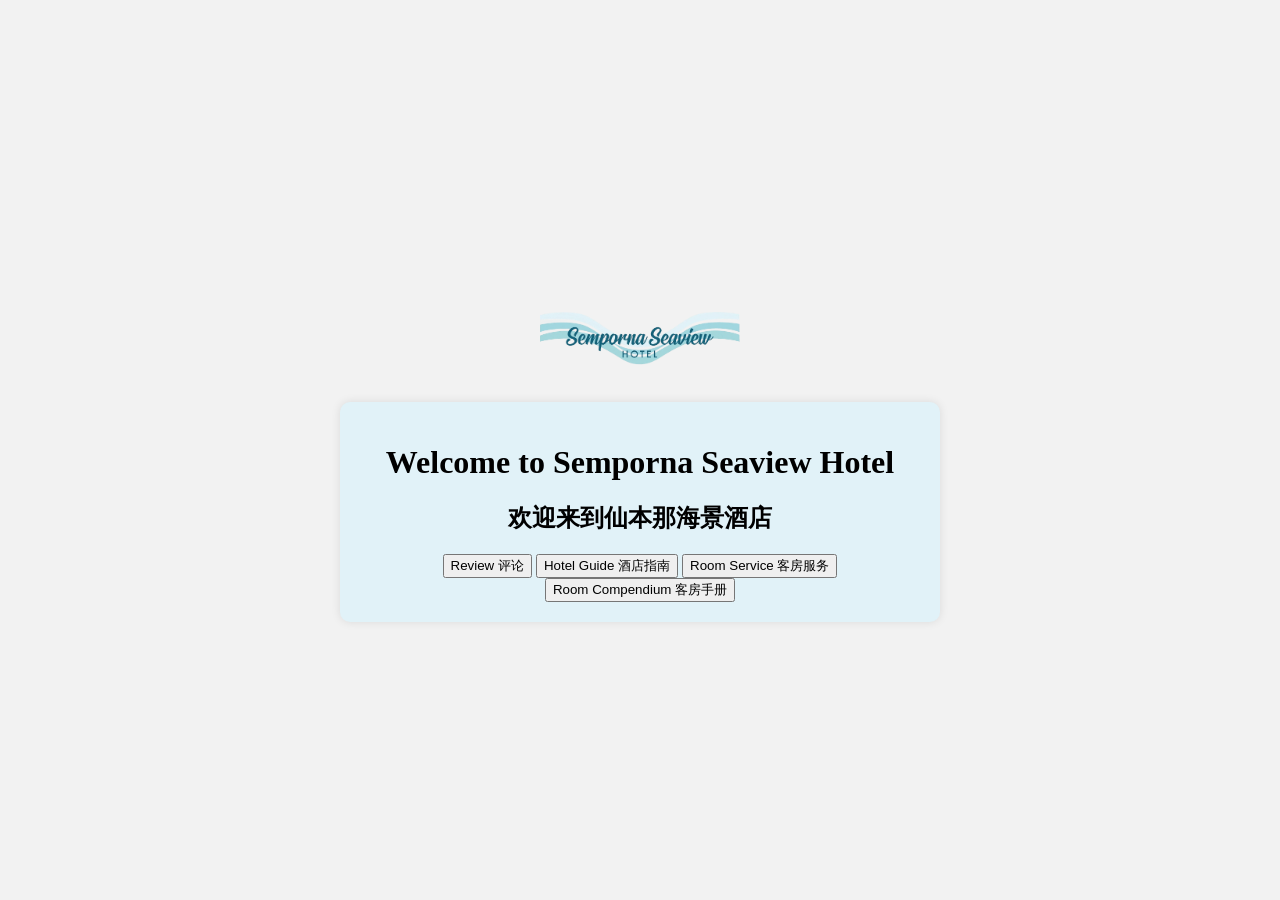
<file: index.html>
<!DOCTYPE html>
<html lang="en">

<head>
    <meta charset="UTF-8">
    <meta name="viewport" content="width=device-width, initial-scale=1.0">
    <title>Main Page</title>
    <link rel="stylesheet" href="styles.css">
</head>

<body>
    <div class="container">
        <div class="logo">
            <img src="images/seaviewhotel logo1.png" alt="Logo">
        </div>
        <div class="content">
            <h1>Welcome to Semporna Seaview Hotel</h1>
            <h2>欢迎来到仙本那海景酒店</h2>
            <div id="main-buttons-container">
                <!-- Old button 
                <button class="button1" onclick="window.location.href='page1.html'">Hotel Guide 酒店指南</button>
                <button class="button2" onclick="window.location.href='page2.html'">Room Service 客房服务</button>
                <button class="button3" onclick="window.location.href='page3.html'">Review 评论</button>
                <button class="button4" onclick="window.location.href='page4.html'">Room Compendium 客房手册</button>
                -->
                <button class="index-button" onclick="window.location.href='page3.html'">Review 评论</button>
                <button class="index-button" onclick="window.location.href='page1.html'">Hotel Guide 酒店指南</button>
                <button class="index-button" onclick="window.location.href='page2.html'">Room Service 客房服务</button>
                <button class="index-button" onclick="window.location.href='page4.html'">Room Compendium 客房手册</button>
                
            </div>
            
        </div>
    </div>

    <script src="script.js"></script>

</body>

</html>
</file>
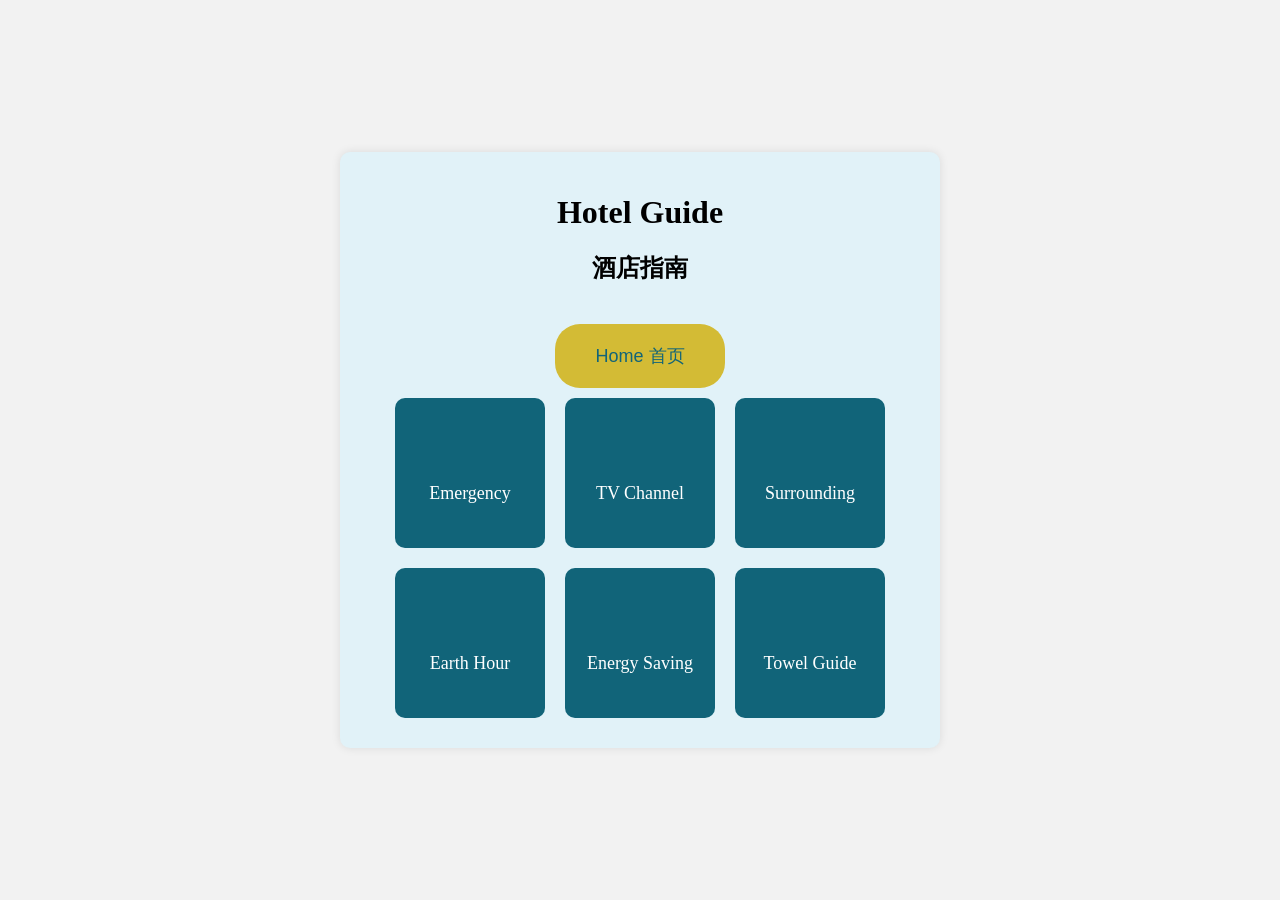
<file: page1.html>
<!DOCTYPE html>
<html lang="en">

<head>
    <meta charset="UTF-8">
    <meta name="viewport" content="width=device-width, initial-scale=1.0">
    <title>Hotel Guide</title>
    <link rel="stylesheet" href="styles.css">
</head>

<body>
    <div class="container">
        <div class="content">
            <div class="title-container">
                <h1>Hotel Guide</h1>
                <h2>酒店指南</h2>
                <!-- Home button -->
                <button id="homeButton">Home 首页</button>
            </div>
            <div id="buttons-container">
                
            </div>
        </div>
    </div>
    <script src="script.js"></script>
</body>

</html>
</file>
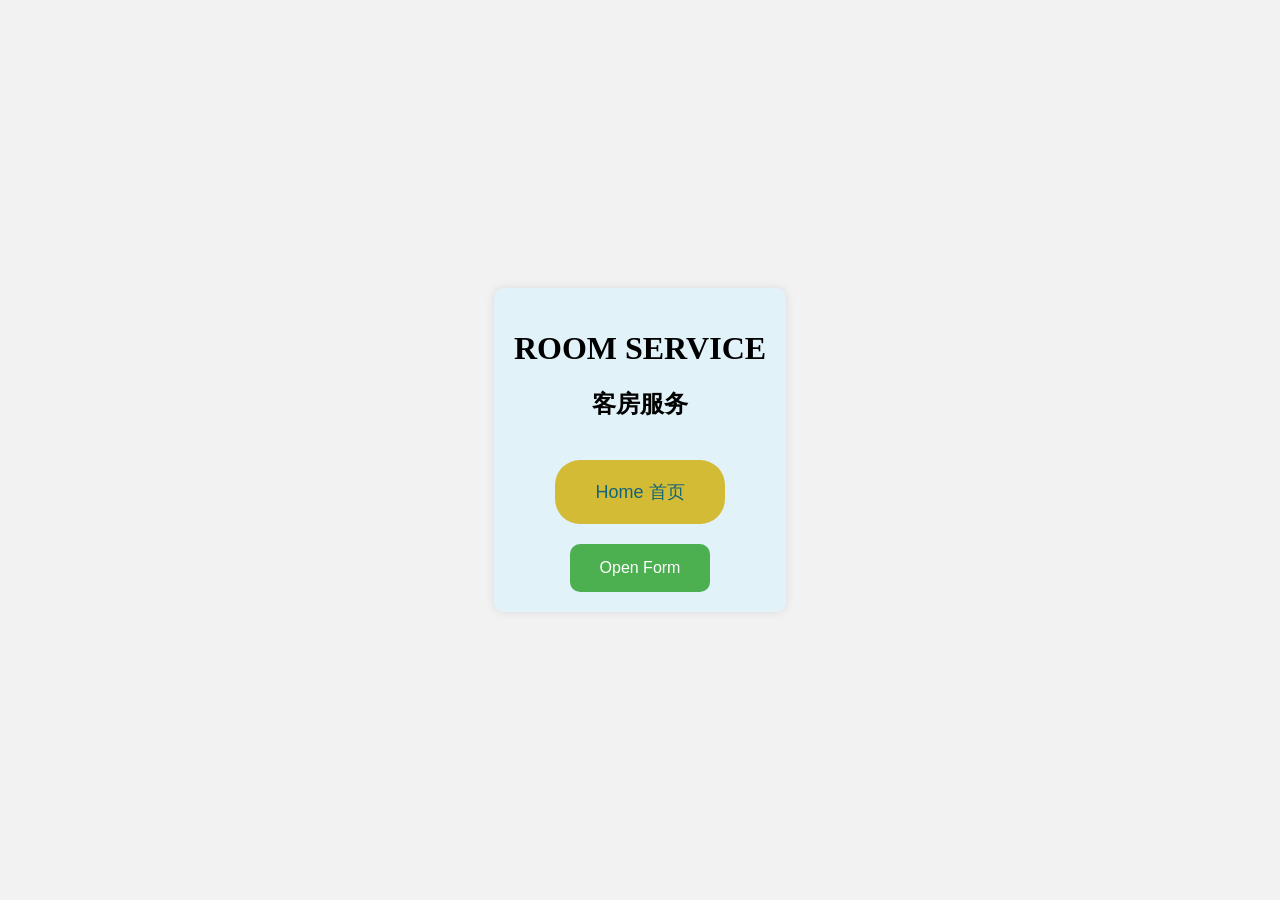
<file: page2.html>
<!DOCTYPE html>
<html lang="en">

<head>
    <meta charset="UTF-8">
    <meta name="viewport" content="width=device-width, initial-scale=1.0">
    <title>Request</title>
    <link rel="stylesheet" href="styles.css">
</head>

<body>
    <div class="container">
        <div class="content">
            <div class="title-container">
                <h1>ROOM SERVICE</h1>
                <h2>客房服务</h2>
                <!-- Home button -->
                <button id="homeButton">Home 首页</button>
            </div>
            <div id="form-container">
                <button id="formButton">Open Form</button>
            </div>
        </div>
    </div>
    <script src="script2.js"></script>
</body>

</html>
</file>
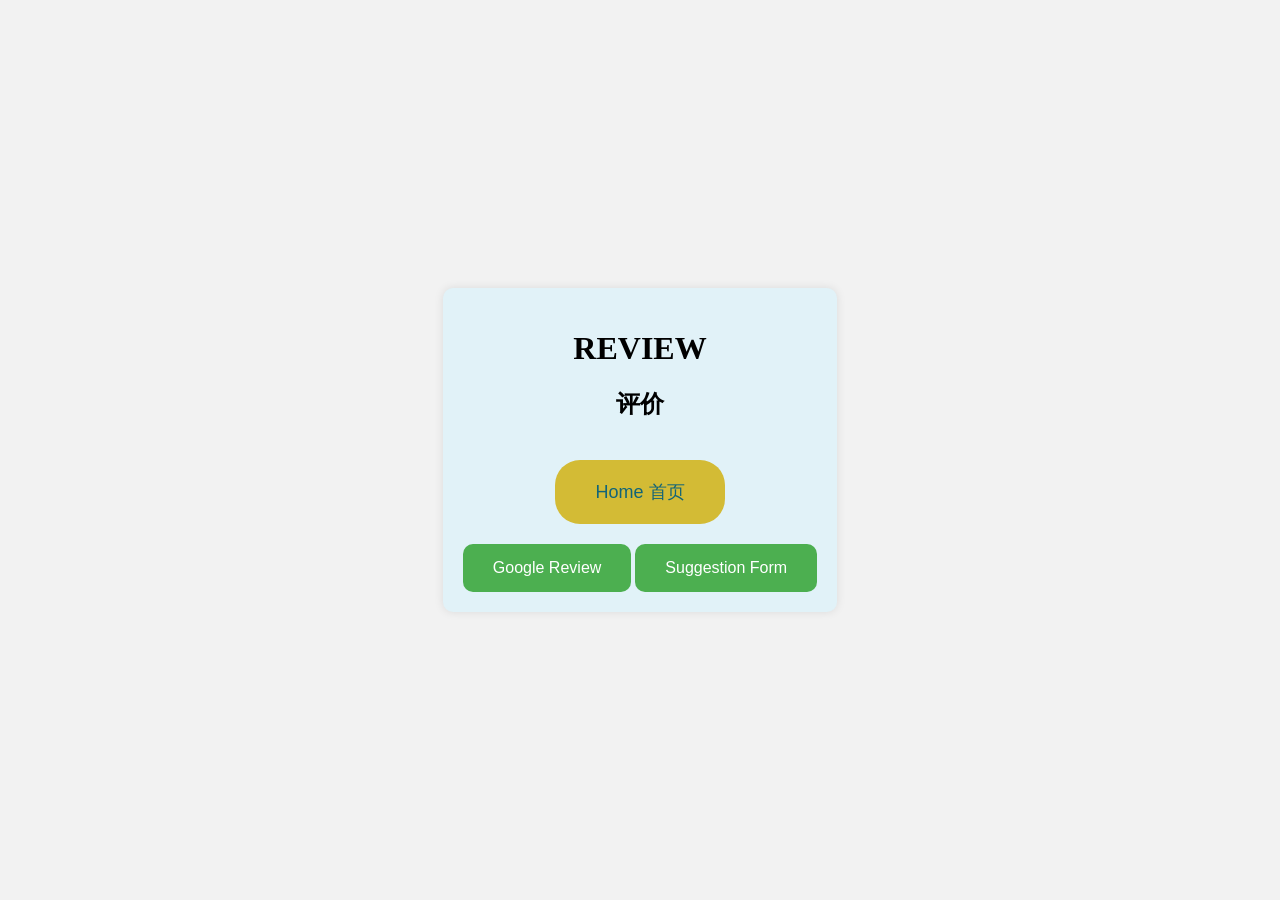
<file: page3.html>
<!DOCTYPE html>
<html lang="en">

<head>
    <meta charset="UTF-8">
    <meta name="viewport" content="width=device-width, initial-scale=1.0">
    <title>Review</title>
    <link rel="stylesheet" href="styles.css">
</head>

<body>
    <div class="container">
        <div class="content">
            <div class="title-container">
                <h1>REVIEW</h1>
                <h2>评价</h2>
                <!-- Home button -->
                <button id="homeButton">Home 首页</button>
            </div>
            <div id="buttons-container">
                <button id="googleButton">Google Review</button>
                <button id="suggestButton">Suggestion Form</button>
            </div>
        </div>
    </div>
    <script src="script3.js"></script>
</body>

</html>
</file>
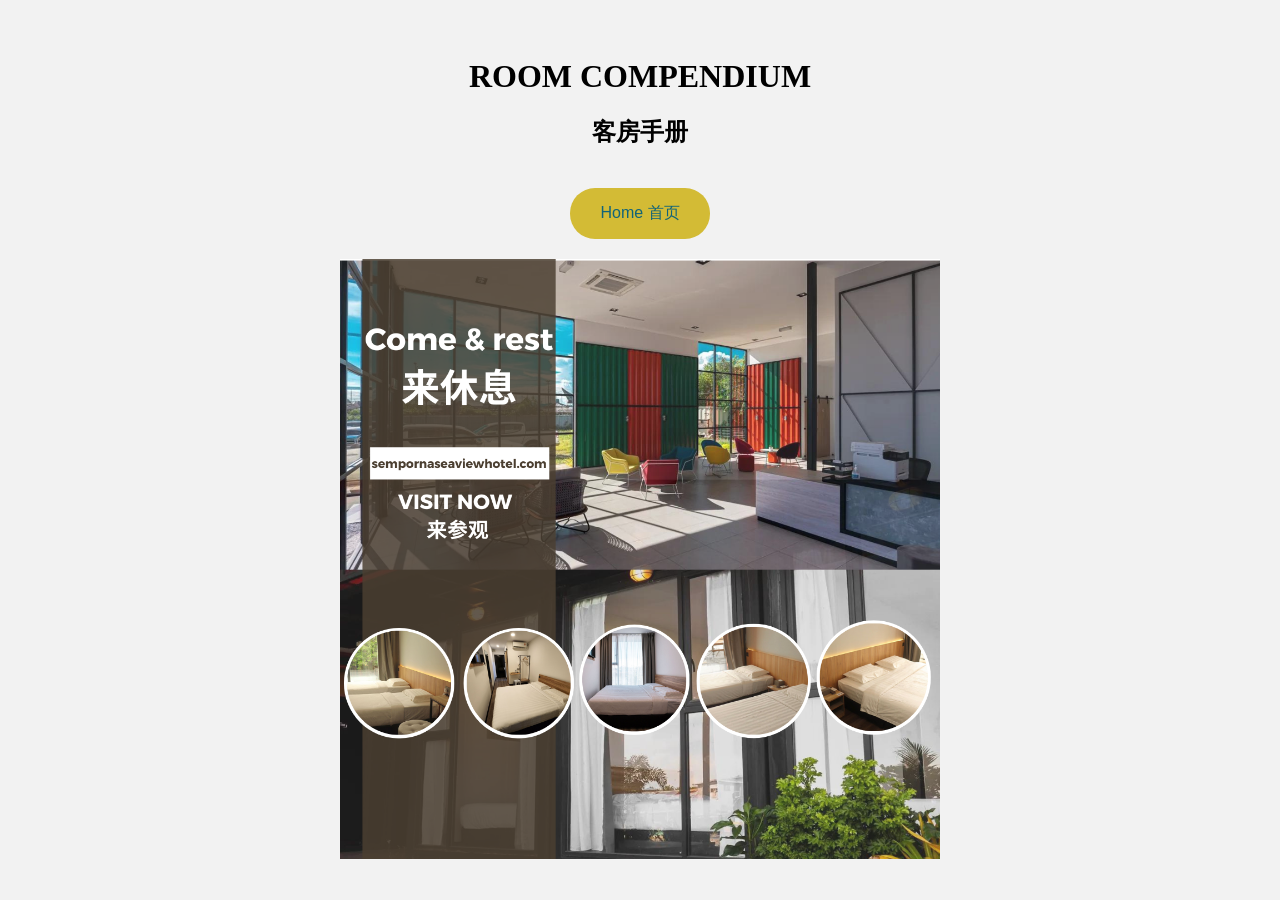
<file: page4.html>
<!DOCTYPE html>
<html lang="en">

<head>
    <meta charset="UTF-8">
    <meta name="viewport" content="width=device-width, initial-scale=1.0">
    <title>ROOM</title>
    <link rel="stylesheet" href="styles.css">
    <style>
        .slideshow-container {
            max-width: 100%;
            position: relative;
            margin: auto;
            margin-top: 20px;
        }

        .mySlides {
            display: none;
        }

        .slideshow-container img {
            width: 100%;
            height: auto;
        }

        #homeButton {
            margin-top: 20px;
            padding: 15px 30px;
            background-color: #d3bb35;
            color: #116479;
            border: none;
            border-radius: 25px;
            cursor: pointer;
            font-size: 16px;
            transition: background-color 0.3s ease;
        }

        #homeButton:hover {
            background-color: #d3bb35;
        }

        .title-container {
            margin-bottom: 20px;
        }
    </style>
</head>

<body>
    <div class="container">
        <div class="title-container">
            <h1>ROOM COMPENDIUM</h1>
            <h2>客房手册</h2>
            <!-- Home button -->
            <button id="homeButton">Home 首页</button>
        </div>

        <div class="slideshow-container">
            <div class="mySlides">
                <img src="images/hotelroomlist.png" alt="Slide 1">
            </div>

            <div class="mySlides">
                <img src="images/roomdisplay.png" alt="Slide 2">
            </div>

            <div class="mySlides">
                <img src="images/valueroom.png" alt="Slide 3">
            </div>
        </div>
    </div>

    <script src="script4.js"></script>

    <script>
        let slideIndex = 0;
        showSlides();

        function showSlides() {
            let i;
            const slides = document.getElementsByClassName("mySlides");

            for (i = 0; i < slides.length; i++) {
                slides[i].style.display = "none";
            }

            slideIndex++;
            if (slideIndex > slides.length) {
                slideIndex = 1;
            }

            slides[slideIndex - 1].style.display = "block";
            setTimeout(showSlides, 2000); // Change slide every 2 seconds (2000 milliseconds)
        }
    </script>
</body>

</html>
</file>
<file: styles.css>
body {
    margin: 0;
    padding: 0;
    display: flex;
    justify-content: center;
    align-items: center;
    min-height: 100vh;
    background-color: #f2f2f2;
}

.container {
    text-align: center;
    max-width: 600px;
    margin: 0 auto;
}

.content {
    background-color: rgb(225, 242, 248);
    padding: 20px;
    border-radius: 10px;
    box-shadow: 0 0 10px rgba(0, 0, 0, 0.1);
    width: 100%;
    box-sizing: border-box;
}


.button {
    margin: 10px;
    padding: 20px; /* Set the padding to create a square button */
    background-color: #116479;
    color: white;
    border: none;
    border-radius: 5px;
    cursor: pointer;
    display: inline-block;
    align-items: center;
    justify-content: center;
    max-width: 150px; /* Set maximum width for the button */
    /* height: 150px; Set the same height as the width to create a square button */
    box-sizing: border-box;
    text-decoration: none; /* Remove the underline style for anchor tags */
    text-align: center;  /*Center the text inside the button */
    /*word-wrap: break-word;  Allow words to be broken and wrap to the next line */
    line-height: 0.5; /* Adjust line height to reduce the gap between lines */
    overflow: hidden; /* Hide overflowing content */
    vertical-align: middle; /* Vertically align the button */
    white-space: pre-line; /* Allow text to wrap and break into multiple lines */
}

@media (min-width: 768px) {
    .button {
        width: 150px; /* Adjust the width for larger screens if needed */
        height: 150px; /* Set the same height as the width for a square button */
    }
}
/* Additional styles for button2 */
#button2 {
    width: 200px;
    height: 80px;
    font-size: 18px;
    line-height: 80px;
}




#homeButton {
    margin-top: 20px; /* Add some space between the form button and other elements */
    padding: 15px 30px; /* Padding for the form button */
    background-color: #d3bb35; /* Green background color */
    color: #116479; /* White text color */
    border: none; /* Remove border */
    border-radius: 25px; /* Round the corners */
    cursor: pointer; /* Add a pointer cursor on hover */
    font-size: 16px; /* Font size for the form button */
    transition: background-color 0.3s ease; /* Smooth background color transition */

    /* Add hover effect */
    &:hover {
        background-color: #d3bb35; /* Darker green on hover */
    }

    /* Additional styles for larger screens if needed */
    @media (min-width: 768px) {
        font-size: 18px; /* Increase font size for larger screens */
        padding: 20px 40px; /* Adjust padding for larger screens */
    }
}

#formButton {
    margin-top: 20px; /* Add some space between the form button and other elements */
    padding: 10px 20px; /* Adjust padding for the form button */
    font-size: 14px; /* Reduce font size for the form button */
    border-radius: 10px; /* Optional: Round the corners */
    cursor: pointer; /* Add a pointer cursor on hover */
    background-color: #4CAF50; /* Green background color */
    color: white; /* White text color */
    border: none; /* Remove border */
    transition: background-color 0.3s ease; /* Smooth background color transition */

    /* Add hover effect */
    &:hover {
        background-color: #45a049; /* Darker green on hover */
    }

    /* Additional styles for larger screens if needed */
    @media (min-width: 768px) {
        font-size: 16px; /* Increase font size for larger screens */
        padding: 15px 30px; /* Adjust padding for larger screens */
    }
}

#googleButton {
    margin-top: 20px; /* Add some space between the form button and other elements */
    padding: 10px 20px; /* Adjust padding for the form button */
    font-size: 14px; /* Reduce font size for the form button */
    border-radius: 10px; /* Optional: Round the corners */
    cursor: pointer; /* Add a pointer cursor on hover */
    background-color: #4CAF50; /* Green background color */
    color: white; /* White text color */
    border: none; /* Remove border */
    transition: background-color 0.3s ease; /* Smooth background color transition */

    /* Add hover effect */
    &:hover {
        background-color: #45a049; /* Darker green on hover */
    }

    /* Additional styles for larger screens if needed */
    @media (min-width: 768px) {
        font-size: 16px; /* Increase font size for larger screens */
        padding: 15px 30px; /* Adjust padding for larger screens */
    }
}

#suggestButton {
    margin-top: 20px; /* Add some space between the form button and other elements */
    padding: 10px 20px; /* Adjust padding for the form button */
    font-size: 14px; /* Reduce font size for the form button */
    border-radius: 10px; /* Optional: Round the corners */
    cursor: pointer; /* Add a pointer cursor on hover */
    background-color: #4CAF50; /* Green background color */
    color: white; /* White text color */
    border: none; /* Remove border */
    transition: background-color 0.3s ease; /* Smooth background color transition */

    /* Add hover effect */
    &:hover {
        background-color: #45a049; /* Darker green on hover */
    }

    /* Additional styles for larger screens if needed */
    @media (min-width: 768px) {
        font-size: 16px; /* Increase font size for larger screens */
        padding: 15px 30px; /* Adjust padding for larger screens */
    }
}




.logo {
    text-align: center;
    padding: 20px 0; /* Add padding to create space between logo and content */
    position: relative; /* Set position to relative */
    z-index: 2; /* Set a higher z-index to keep the logo above other elements */
}

.logo img {
    width: 200px; /* Set the width of your logo */
    height: auto; /* Maintain aspect ratio */
}

.button-container {
    position: relative; /* Set position to relative for the button container */
    z-index: 1; /* Set a lower z-index than the logo to keep buttons below the logo */
}

/* Additional styles for larger screens if needed */
@media (min-width: 768px) {
    .logo {
        padding: 30px 0; /* Adjust padding for larger screens */
    }

    .logo img {
        width: 200px; /* Adjust logo size for larger screens */
    }
}




.button {
    margin: 10px;
    padding: 20px;
    border: none;
    cursor: pointer;
    width: 150px;
    height: 150px;
    border-radius: 10px;
    text-align: center;
    line-height: 150px;
    font-size: 18px;
    transition: background-color 0.3s ease;
}

.button1 {
    background-color: #3498db;
    color: white;
}

.button2 {
    background-color: #2ecc71;
    color: white;
}

.button3 {
    background-color: #e74c3c;
    color: white;
}

.button4 {
    background-color: #f39c12;
    color: white;
}

.button:hover {
    transform: scale(1.1); /* Add a slight zoom effect on hover */
}
</file>
